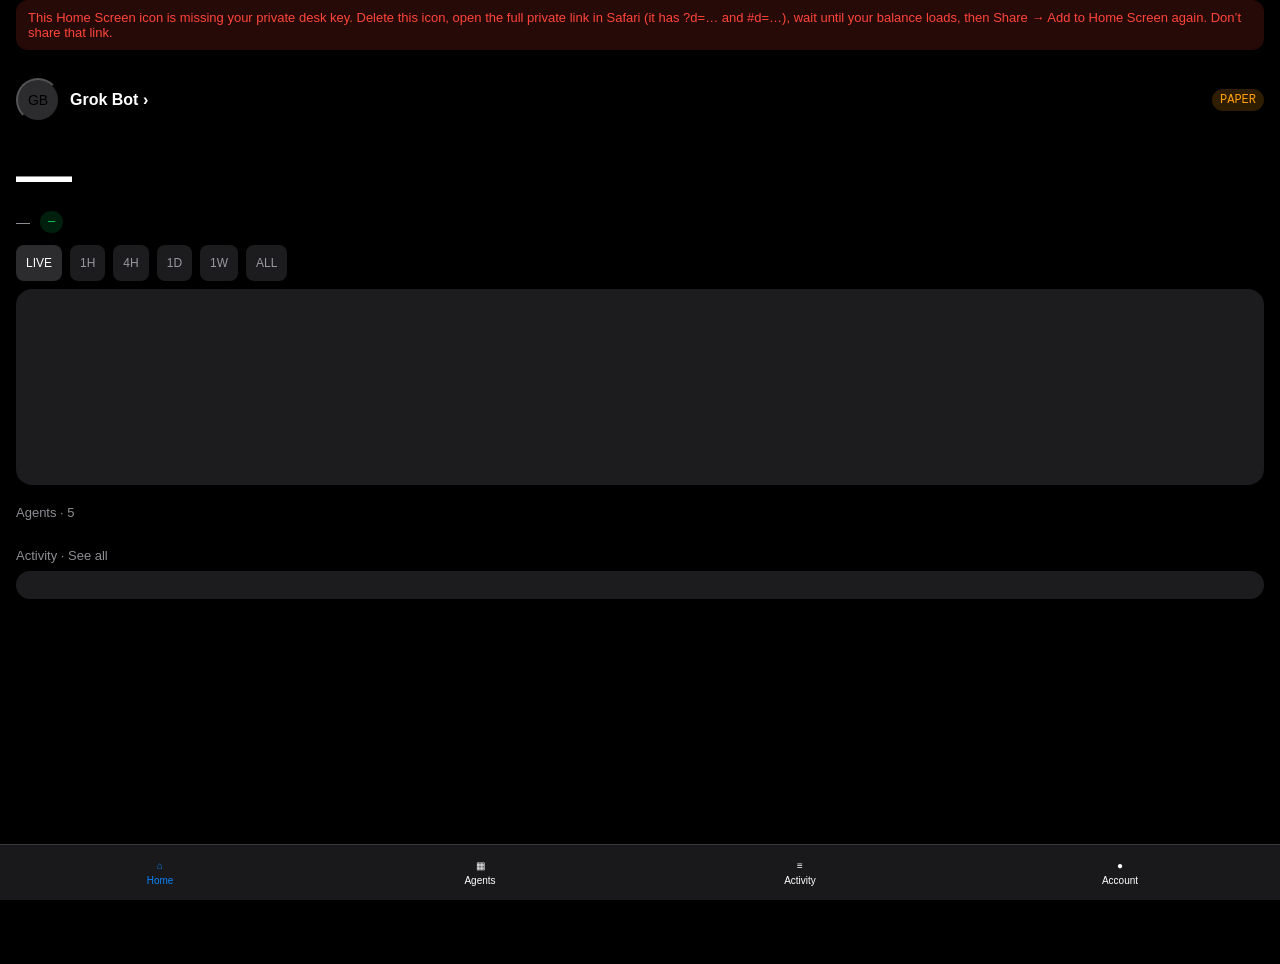
<file: index.html>
<!DOCTYPE html>
<html lang="en">
<head>
  <meta charset="utf-8" />
  <meta name="viewport" content="width=device-width, initial-scale=1, viewport-fit=cover" />
  <meta name="apple-mobile-web-app-capable" content="yes" />
  <meta name="mobile-web-app-capable" content="yes" />
  <meta name="apple-mobile-web-app-title" content="Desk" />
  <meta name="apple-mobile-web-app-status-bar-style" content="black-translucent" />
  <meta name="theme-color" content="#000000" />
  <title>Grok Bot Desk</title>
  <link rel="manifest" href="manifest.json" />
  <link rel="apple-touch-icon" href="icons/icon-180.png" />
  <link rel="stylesheet" href="app.css" />
</head>
<body>
  <div id="app">
    <div id="err" class="errbar" style="display:none"></div>
    <div id="updated" class="updated"></div>

    <section id="screen-home" class="screen active">
      <div class="nav">
        <button class="avatar" id="btn-avatar" type="button" aria-label="Account">GB</button>
        <div class="nav-title">Grok Bot ›</div>
        <span id="mode-pill" class="pill paper">PAPER</span>
      </div>
      <div id="balance" class="balance tabular">—</div>
      <div class="subrow">
        <span id="today-pct" class="tabular">—</span>
        <span id="mult" class="pill mult">—</span>
      </div>
      <div class="range" id="chart-range">
        <button data-r="LIVE" class="on" type="button">LIVE</button>
        <button data-r="1H" type="button">1H</button>
        <button data-r="4H" type="button">4H</button>
        <button data-r="1D" type="button">1D</button>
        <button data-r="1W" type="button">1W</button>
        <button data-r="ALL" type="button">ALL</button>
      </div>
      <div class="card" style="padding:8px"><canvas id="home-chart" class="chart"></canvas></div>
      <div class="section-label">Agents · <span id="agents-running">5</span></div>
      <div class="agent-carousel" id="agent-carousel"></div>
      <div class="section-label">Activity · See all</div>
      <div class="card" id="home-activity"></div>
    </section>

    <section id="screen-agents" class="screen">
      <div class="nav"><div class="nav-title">Agents</div></div>
      <div id="agents-list"></div>
      <p class="muted">Pause / resume and settings changes go through Telegram (@Bryan_desk_bot). Plan B has no write API.</p>
    </section>

    <section id="screen-activity" class="screen">
      <div class="nav"><div class="nav-title">Activity</div></div>
      <div class="card" id="activity-list"></div>
    </section>

    <section id="screen-account" class="screen">
      <div class="nav"><div class="nav-title">Account</div></div>
      <div class="card" id="account-card"></div>
      <p class="muted">Web Push: not available on Plan B (GitHub Pages). Telegram only — the desk already pushes there.</p>
      <a class="btn secondary" id="btn-profile" href="#" target="_blank" rel="noopener">Your FOMO profile</a>
      <a class="btn" id="btn-invite" href="#" target="_blank" rel="noopener">Invite a friend</a>
    </section>

    <section id="screen-auditor" class="screen">
      <div class="nav">
        <button class="back" id="aud-back" type="button">‹</button>
        <div class="nav-title">Auditor</div>
      </div>
      <div class="card" id="auditor-body"><div class="empty">No coin taken apart yet</div></div>
      <a class="btn" id="aud-fomo" href="#" target="_blank" rel="noopener">Open on FOMO</a>
    </section>

    <section id="screen-coin" class="screen">
      <div class="nav">
        <button class="back" id="coin-back" type="button">‹</button>
        <div class="nav-title" id="coin-title">Coin</div>
        <span id="coin-paper" class="pill paper">PAPER</span>
      </div>
      <div id="coin-price" class="balance tabular" style="font-size:40px">—</div>
      <div class="subrow" id="coin-sub"></div>
      <div class="card" style="padding:8px"><canvas id="coin-chart" class="chart"></canvas></div>
      <div class="card" id="coin-stats"></div>
      <div class="card" id="coin-pos"></div>
      <a class="btn" id="coin-fomo" href="#" target="_blank" rel="noopener">Buy on FOMO</a>
    </section>

    <nav class="tabs" aria-label="Tabs">
      <button class="tab active" data-tab="home" type="button"><span>⌂</span><span>Home</span></button>
      <button class="tab" data-tab="agents" type="button"><span>▦</span><span>Agents</span></button>
      <button class="tab" data-tab="activity" type="button"><span>≡</span><span>Activity</span></button>
      <button class="tab" data-tab="account" type="button"><span>●</span><span>Account</span></button>
    </nav>
  </div>
  <script src="chart.js"></script>
  <script src="app.js"></script>
</body>
</html>
</file>
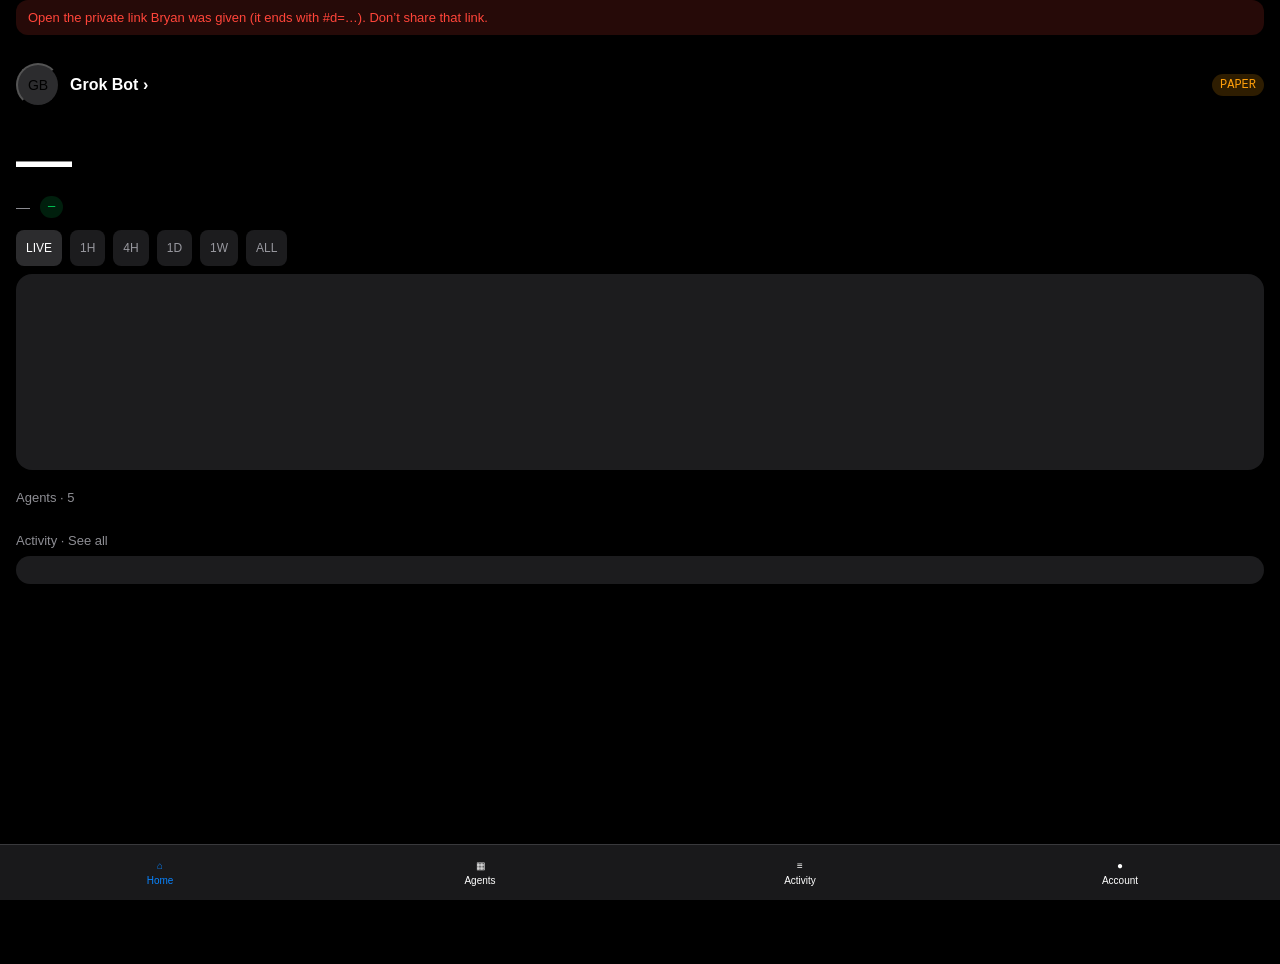
<file: web/index.html>
<!DOCTYPE html>
<html lang="en">
<head>
  <meta charset="utf-8" />
  <meta name="viewport" content="width=device-width, initial-scale=1, viewport-fit=cover" />
  <meta name="apple-mobile-web-app-capable" content="yes" />
  <meta name="apple-mobile-web-app-status-bar-style" content="black-translucent" />
  <meta name="theme-color" content="#000000" />
  <title>Grok Bot Desk</title>
  <link rel="manifest" href="manifest.json" />
  <link rel="apple-touch-icon" href="icons/icon-180.png" />
  <link rel="stylesheet" href="app.css" />
</head>
<body>
  <div id="app">
    <div id="err" class="errbar" style="display:none"></div>
    <div id="updated" class="updated"></div>

    <section id="screen-home" class="screen active">
      <div class="nav">
        <button class="avatar" id="btn-avatar" type="button" aria-label="Account">GB</button>
        <div class="nav-title">Grok Bot ›</div>
        <span id="mode-pill" class="pill paper">PAPER</span>
      </div>
      <div id="balance" class="balance tabular">—</div>
      <div class="subrow">
        <span id="today-pct" class="tabular">—</span>
        <span id="mult" class="pill mult">—</span>
      </div>
      <div class="range" id="chart-range">
        <button data-r="LIVE" class="on" type="button">LIVE</button>
        <button data-r="1H" type="button">1H</button>
        <button data-r="4H" type="button">4H</button>
        <button data-r="1D" type="button">1D</button>
        <button data-r="1W" type="button">1W</button>
        <button data-r="ALL" type="button">ALL</button>
      </div>
      <div class="card" style="padding:8px"><canvas id="home-chart" class="chart"></canvas></div>
      <div class="section-label">Agents · <span id="agents-running">5</span></div>
      <div class="agent-carousel" id="agent-carousel"></div>
      <div class="section-label">Activity · See all</div>
      <div class="card" id="home-activity"></div>
    </section>

    <section id="screen-agents" class="screen">
      <div class="nav"><div class="nav-title">Agents</div></div>
      <div id="agents-list"></div>
      <p class="muted">Pause / resume and settings changes go through Telegram (@Bryan_desk_bot). Plan B has no write API.</p>
    </section>

    <section id="screen-activity" class="screen">
      <div class="nav"><div class="nav-title">Activity</div></div>
      <div class="card" id="activity-list"></div>
    </section>

    <section id="screen-account" class="screen">
      <div class="nav"><div class="nav-title">Account</div></div>
      <div class="card" id="account-card"></div>
      <p class="muted">Web Push: not available on Plan B (GitHub Pages). Telegram only — the desk already pushes there.</p>
      <a class="btn secondary" id="btn-profile" href="#" target="_blank" rel="noopener">Your FOMO profile</a>
      <a class="btn" id="btn-invite" href="#" target="_blank" rel="noopener">Invite a friend</a>
    </section>

    <section id="screen-auditor" class="screen">
      <div class="nav">
        <button class="back" id="aud-back" type="button">‹</button>
        <div class="nav-title">Auditor</div>
      </div>
      <div class="card" id="auditor-body"><div class="empty">No coin taken apart yet</div></div>
      <a class="btn" id="aud-fomo" href="#" target="_blank" rel="noopener">Open on FOMO</a>
    </section>

    <section id="screen-coin" class="screen">
      <div class="nav">
        <button class="back" id="coin-back" type="button">‹</button>
        <div class="nav-title" id="coin-title">Coin</div>
        <span id="coin-paper" class="pill paper">PAPER</span>
      </div>
      <div id="coin-price" class="balance tabular" style="font-size:40px">—</div>
      <div class="subrow" id="coin-sub"></div>
      <div class="card" style="padding:8px"><canvas id="coin-chart" class="chart"></canvas></div>
      <div class="card" id="coin-stats"></div>
      <div class="card" id="coin-pos"></div>
      <a class="btn" id="coin-fomo" href="#" target="_blank" rel="noopener">Buy on FOMO</a>
    </section>

    <nav class="tabs" aria-label="Tabs">
      <button class="tab active" data-tab="home" type="button"><span>⌂</span><span>Home</span></button>
      <button class="tab" data-tab="agents" type="button"><span>▦</span><span>Agents</span></button>
      <button class="tab" data-tab="activity" type="button"><span>≡</span><span>Activity</span></button>
      <button class="tab" data-tab="account" type="button"><span>●</span><span>Account</span></button>
    </nav>
  </div>
  <script src="chart.js"></script>
  <script src="app.js"></script>
</body>
</html>
</file>
<file: app.css>
:root {
  --bg: #000;
  --text: #fff;
  --secondary: rgba(235,235,245,0.6);
  --tertiary: rgba(235,235,245,0.3);
  --sep: rgba(84,84,88,0.55);
  --card: #1c1c1e;
  --card2: #2c2c2e;
  --green: #00d35a;
  --red: #ff453a;
  --orange: #ff9f0a;
  --cyan: #64d2ff;
  --blue: #0a84ff;
  --yellow: #ffd60a;
  --pink: #ff6b9a;
  --safe-b: env(safe-area-inset-bottom, 0px);
  --safe-t: env(safe-area-inset-top, 0px);
}
* { box-sizing: border-box; -webkit-tap-highlight-color: transparent; }
html, body {
  margin: 0; padding: 0; background: var(--bg); color: var(--text);
  font-family: -apple-system, BlinkMacSystemFont, "SF Pro Text", "Helvetica Neue", sans-serif;
  min-height: 100%;
}
body { padding-top: var(--safe-t); padding-bottom: calc(64px + var(--safe-b)); }
.tabular { font-variant-numeric: tabular-nums; }
#app { min-height: 100vh; }
.nav {
  display: flex; align-items: center; gap: 10px; padding: 12px 16px;
  position: sticky; top: 0; background: rgba(0,0,0,0.86); backdrop-filter: blur(12px); z-index: 5;
}
.avatar {
  width: 36px; height: 36px; border-radius: 50%; background: var(--card2);
  display:flex; align-items:center; justify-content:center; font-size:14px; min-width:44px; min-height:44px;
}
.nav-title { font-weight: 600; flex: 1; }
.pill {
  display: inline-flex; align-items: center; padding: 4px 8px; border-radius: 999px;
  font-family: ui-monospace, SFMono-Regular, Menlo, monospace; font-size: 12px;
}
.pill.paper { background: rgba(255,159,10,0.18); color: var(--orange); }
.pill.live { background: rgba(0,211,90,0.15); color: var(--green); }
.pill.mult { background: rgba(0,211,90,0.15); color: var(--green); }
.updated { color: var(--tertiary); font-size: 12px; padding: 0 16px 8px; }
.errbar {
  margin: 0 16px 8px; padding: 10px 12px; border-radius: 12px;
  background: rgba(255,69,58,0.15); color: var(--red); font-size: 13px;
}
.balance {
  padding: 8px 16px 0; font-size: 56px; font-weight: 700; letter-spacing: -1px;
  font-family: -apple-system, "SF Pro Display", sans-serif;
}
.subrow { display:flex; gap:10px; align-items:center; padding: 4px 16px 12px; color: var(--secondary); font-size: 14px; }
.card {
  background: var(--card); border-radius: 16px; margin: 0 16px 12px; padding: 14px;
}
.card h3 { margin: 0 0 8px; font-size: 15px; font-weight: 600; }
.section-label { padding: 8px 16px; color: var(--secondary); font-size: 13px; }
.agent-carousel {
  display: flex; gap: 12px; overflow-x: auto; scroll-snap-type: x mandatory;
  padding: 0 16px 12px; -webkit-overflow-scrolling: touch;
}
.agent-card {
  flex: 0 0 calc(100vw - 48px); max-width: 360px; scroll-snap-align: start;
  background: var(--card); border-radius: calc(42 * (100vw - 48px) / 504 * 1px);
  min-height: 180px; padding: 14px; aspect-ratio: 504 / 320;
}
.agent-card .name { font-weight: 600; margin-bottom: 6px; }
.agent-card.scanner .accent { color: var(--cyan); }
.agent-card.auditor .accent { color: var(--cyan); }
.agent-card.analyst .accent { color: var(--yellow); }
.agent-card.executor .accent { color: var(--green); }
.agent-card.risk .accent { color: var(--pink); }
.dot { width: 8px; height: 8px; border-radius: 50%; display:inline-block; margin-right: 6px; }
.dot.on { background: var(--green); }
.dot.off { background: var(--tertiary); }
.dot.pause { background: var(--orange); }
.layers { display:grid; grid-template-columns: 1fr 1fr; gap: 6px; margin-top: 8px; }
.layer {
  background: var(--card2); border-radius: 8px; padding: 6px 8px; font-size: 11px; color: var(--secondary);
}
.layer.ok { color: var(--green); }
.layer.bad { color: var(--red); }
.activity-row {
  display:flex; gap:10px; padding: 12px 0; border-bottom: 1px solid var(--sep);
  min-height: 44px; align-items: flex-start;
}
.activity-row:last-child { border-bottom: none; }
.activity-row .mid { flex:1; min-width:0; }
.activity-row .title { font-size: 15px; }
.activity-row .sub { color: var(--secondary); font-size: 12px; margin-top: 2px; }
.activity-row .val { color: var(--secondary); font-size: 13px; white-space: nowrap; }
.empty { color: var(--tertiary); padding: 24px 8px; text-align: center; font-size: 14px; }
.tabs {
  position: fixed; left:0; right:0; bottom:0;
  padding-bottom: var(--safe-b);
  background: rgba(28,28,30,0.92); backdrop-filter: blur(16px);
  border-top: 1px solid var(--sep);
  display:flex; height: calc(56px + var(--safe-b));
}
.tab {
  flex:1; display:flex; flex-direction:column; align-items:center; justify-content:center;
  color: var(--tertiary); font-size: 10px; gap: 4px; min-height: 44px; background:none; border:0; color: inherit;
}
.tab.active { color: var(--blue); }
.tab svg { width: 22px; height: 22px; }
.screen { display:none; padding-bottom: 24px; }
.screen.active { display:block; }
.btn {
  display:block; width: calc(100% - 32px); margin: 12px 16px; padding: 14px;
  border-radius: 12px; border:0; background: var(--blue); color:#fff; font-size: 16px; font-weight:600;
  text-align:center; text-decoration:none; min-height: 44px;
}
.btn.secondary { background: var(--card2); }
.muted { color: var(--secondary); font-size: 13px; padding: 0 16px; line-height: 1.4; }
.row-kv { display:flex; justify-content:space-between; padding: 10px 0; border-bottom: 1px solid var(--sep); font-size: 14px; }
.row-kv .k { color: var(--secondary); }
.loading .pulse {
  background: var(--card); border-radius: 12px; height: 64px; margin: 12px 16px;
  animation: pulse 1.2s ease-in-out infinite;
}
@keyframes pulse { 0%,100%{opacity:.5} 50%{opacity:1} }
@media (prefers-reduced-motion: reduce) {
  .loading .pulse { animation: none; }
}
canvas.chart { width: 100%; height: 180px; display:block; }
.range { display:flex; gap:8px; padding: 0 16px 8px; }
.range button {
  background: var(--card); color: var(--secondary); border:0; border-radius: 8px;
  padding: 8px 10px; min-height: 36px; font-size: 12px;
}
.range button.on { color: #fff; background: var(--card2); }
.score-ring { width: 72px; height: 72px; }
.back {
  background:none; border:0; color: var(--blue); font-size: 16px; min-height:44px; min-width:44px; padding: 0 8px;
}
</file>
<file: web/app.css>
:root {
  --bg: #000;
  --text: #fff;
  --secondary: rgba(235,235,245,0.6);
  --tertiary: rgba(235,235,245,0.3);
  --sep: rgba(84,84,88,0.55);
  --card: #1c1c1e;
  --card2: #2c2c2e;
  --green: #00d35a;
  --red: #ff453a;
  --orange: #ff9f0a;
  --cyan: #64d2ff;
  --blue: #0a84ff;
  --yellow: #ffd60a;
  --pink: #ff6b9a;
  --safe-b: env(safe-area-inset-bottom, 0px);
  --safe-t: env(safe-area-inset-top, 0px);
}
* { box-sizing: border-box; -webkit-tap-highlight-color: transparent; }
html, body {
  margin: 0; padding: 0; background: var(--bg); color: var(--text);
  font-family: -apple-system, BlinkMacSystemFont, "SF Pro Text", "Helvetica Neue", sans-serif;
  min-height: 100%;
}
body { padding-top: var(--safe-t); padding-bottom: calc(64px + var(--safe-b)); }
.tabular { font-variant-numeric: tabular-nums; }
#app { min-height: 100vh; }
.nav {
  display: flex; align-items: center; gap: 10px; padding: 12px 16px;
  position: sticky; top: 0; background: rgba(0,0,0,0.86); backdrop-filter: blur(12px); z-index: 5;
}
.avatar {
  width: 36px; height: 36px; border-radius: 50%; background: var(--card2);
  display:flex; align-items:center; justify-content:center; font-size:14px; min-width:44px; min-height:44px;
}
.nav-title { font-weight: 600; flex: 1; }
.pill {
  display: inline-flex; align-items: center; padding: 4px 8px; border-radius: 999px;
  font-family: ui-monospace, SFMono-Regular, Menlo, monospace; font-size: 12px;
}
.pill.paper { background: rgba(255,159,10,0.18); color: var(--orange); }
.pill.live { background: rgba(0,211,90,0.15); color: var(--green); }
.pill.mult { background: rgba(0,211,90,0.15); color: var(--green); }
.updated { color: var(--tertiary); font-size: 12px; padding: 0 16px 8px; }
.errbar {
  margin: 0 16px 8px; padding: 10px 12px; border-radius: 12px;
  background: rgba(255,69,58,0.15); color: var(--red); font-size: 13px;
}
.balance {
  padding: 8px 16px 0; font-size: 56px; font-weight: 700; letter-spacing: -1px;
  font-family: -apple-system, "SF Pro Display", sans-serif;
}
.subrow { display:flex; gap:10px; align-items:center; padding: 4px 16px 12px; color: var(--secondary); font-size: 14px; }
.card {
  background: var(--card); border-radius: 16px; margin: 0 16px 12px; padding: 14px;
}
.card h3 { margin: 0 0 8px; font-size: 15px; font-weight: 600; }
.section-label { padding: 8px 16px; color: var(--secondary); font-size: 13px; }
.agent-carousel {
  display: flex; gap: 12px; overflow-x: auto; scroll-snap-type: x mandatory;
  padding: 0 16px 12px; -webkit-overflow-scrolling: touch;
}
.agent-card {
  flex: 0 0 calc(100vw - 48px); max-width: 360px; scroll-snap-align: start;
  background: var(--card); border-radius: calc(42 * (100vw - 48px) / 504 * 1px);
  min-height: 180px; padding: 14px; aspect-ratio: 504 / 320;
}
.agent-card .name { font-weight: 600; margin-bottom: 6px; }
.agent-card.scanner .accent { color: var(--cyan); }
.agent-card.auditor .accent { color: var(--cyan); }
.agent-card.analyst .accent { color: var(--yellow); }
.agent-card.executor .accent { color: var(--green); }
.agent-card.risk .accent { color: var(--pink); }
.dot { width: 8px; height: 8px; border-radius: 50%; display:inline-block; margin-right: 6px; }
.dot.on { background: var(--green); }
.dot.off { background: var(--tertiary); }
.dot.pause { background: var(--orange); }
.layers { display:grid; grid-template-columns: 1fr 1fr; gap: 6px; margin-top: 8px; }
.layer {
  background: var(--card2); border-radius: 8px; padding: 6px 8px; font-size: 11px; color: var(--secondary);
}
.layer.ok { color: var(--green); }
.layer.bad { color: var(--red); }
.activity-row {
  display:flex; gap:10px; padding: 12px 0; border-bottom: 1px solid var(--sep);
  min-height: 44px; align-items: flex-start;
}
.activity-row:last-child { border-bottom: none; }
.activity-row .mid { flex:1; min-width:0; }
.activity-row .title { font-size: 15px; }
.activity-row .sub { color: var(--secondary); font-size: 12px; margin-top: 2px; }
.activity-row .val { color: var(--secondary); font-size: 13px; white-space: nowrap; }
.empty { color: var(--tertiary); padding: 24px 8px; text-align: center; font-size: 14px; }
.tabs {
  position: fixed; left:0; right:0; bottom:0;
  padding-bottom: var(--safe-b);
  background: rgba(28,28,30,0.92); backdrop-filter: blur(16px);
  border-top: 1px solid var(--sep);
  display:flex; height: calc(56px + var(--safe-b));
}
.tab {
  flex:1; display:flex; flex-direction:column; align-items:center; justify-content:center;
  color: var(--tertiary); font-size: 10px; gap: 4px; min-height: 44px; background:none; border:0; color: inherit;
}
.tab.active { color: var(--blue); }
.tab svg { width: 22px; height: 22px; }
.screen { display:none; padding-bottom: 24px; }
.screen.active { display:block; }
.btn {
  display:block; width: calc(100% - 32px); margin: 12px 16px; padding: 14px;
  border-radius: 12px; border:0; background: var(--blue); color:#fff; font-size: 16px; font-weight:600;
  text-align:center; text-decoration:none; min-height: 44px;
}
.btn.secondary { background: var(--card2); }
.muted { color: var(--secondary); font-size: 13px; padding: 0 16px; line-height: 1.4; }
.row-kv { display:flex; justify-content:space-between; padding: 10px 0; border-bottom: 1px solid var(--sep); font-size: 14px; }
.row-kv .k { color: var(--secondary); }
.loading .pulse {
  background: var(--card); border-radius: 12px; height: 64px; margin: 12px 16px;
  animation: pulse 1.2s ease-in-out infinite;
}
@keyframes pulse { 0%,100%{opacity:.5} 50%{opacity:1} }
@media (prefers-reduced-motion: reduce) {
  .loading .pulse { animation: none; }
}
canvas.chart { width: 100%; height: 180px; display:block; }
.range { display:flex; gap:8px; padding: 0 16px 8px; }
.range button {
  background: var(--card); color: var(--secondary); border:0; border-radius: 8px;
  padding: 8px 10px; min-height: 36px; font-size: 12px;
}
.range button.on { color: #fff; background: var(--card2); }
.score-ring { width: 72px; height: 72px; }
.back {
  background:none; border:0; color: var(--blue); font-size: 16px; min-height:44px; min-width:44px; padding: 0 8px;
}
</file>
